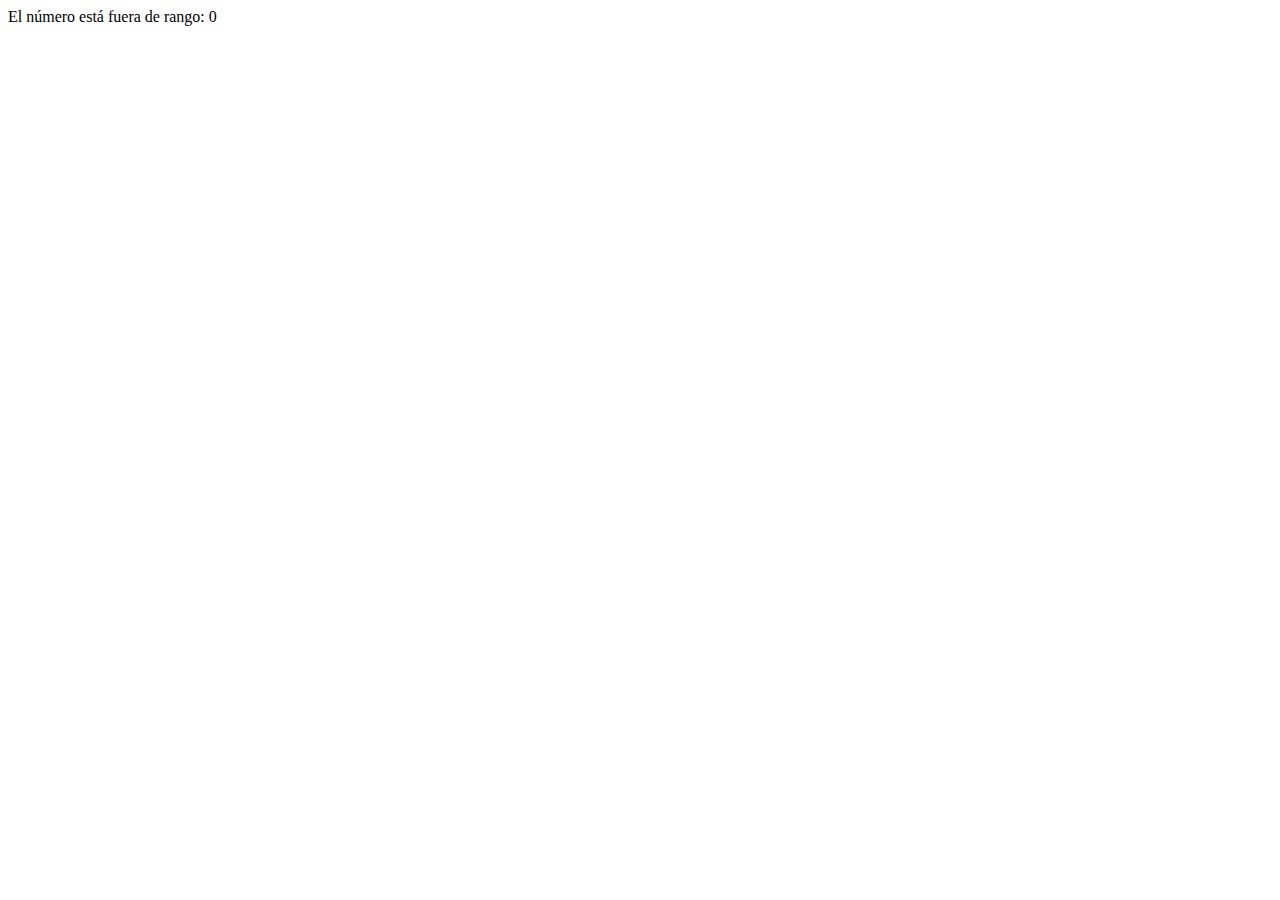
<file: clase-02/index.html>
<!DOCTYPE html>
<html lang="en">
<head>
    <meta charset="UTF-8">
    <meta http-equiv="X-UA-Compatible" content="IE=edge">
    <meta name="viewport" content="width=device-width, initial-scale=1.0">
    <title>Clase-02</title>
</head>
<body>
    <script src="app.js"></script>
</body>
</html>
</file>
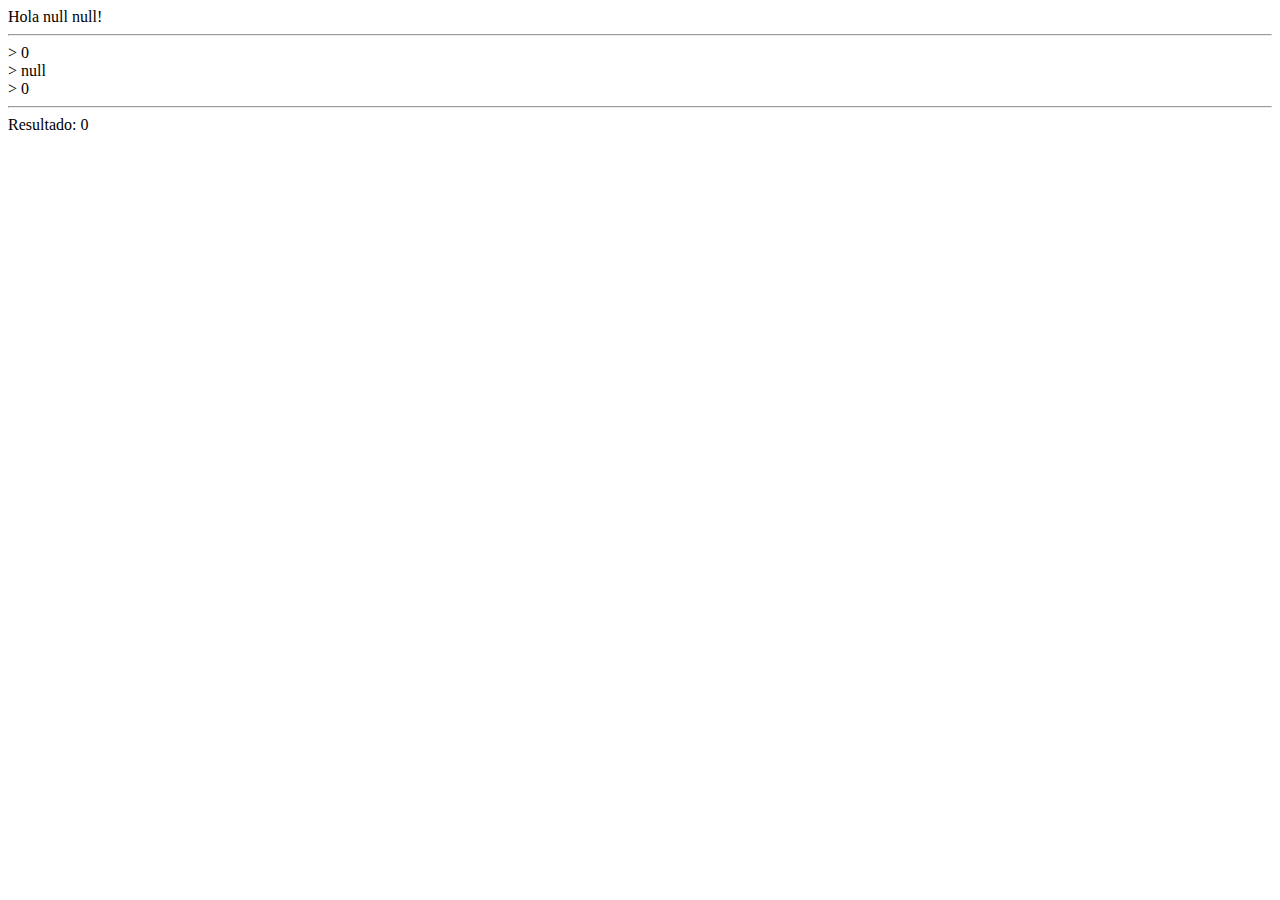
<file: clase-04/index.html>
<!DOCTYPE html>
<html lang="en">
<head>
    <meta charset="UTF-8">
    <meta http-equiv="X-UA-Compatible" content="IE=edge">
    <meta name="viewport" content="width=device-width, initial-scale=1.0">
    <title>clase-04</title>
</head>
<body>
    <script src="app.js"></script>
</body>
</html>
</file>
